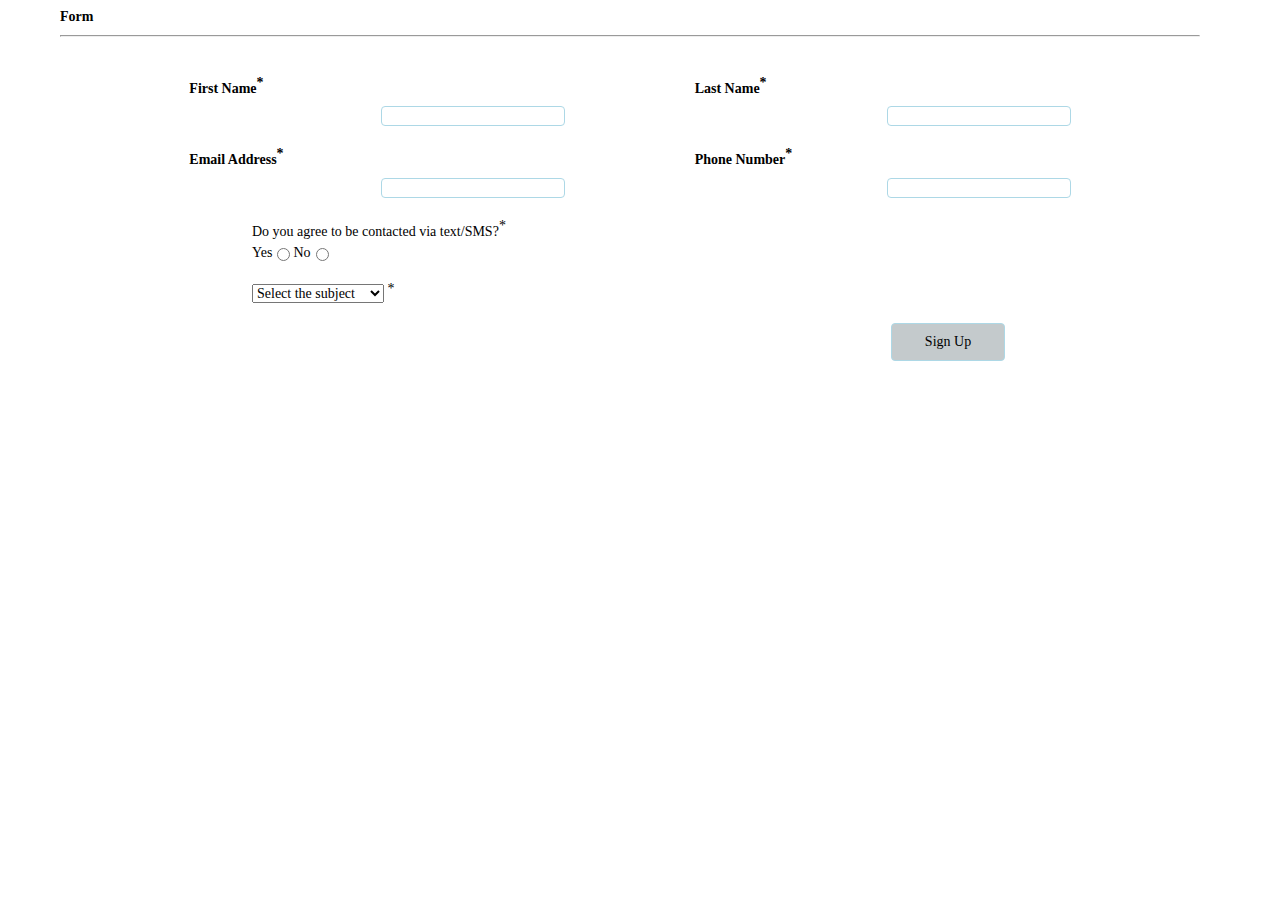
<file: day5/index.html>
<!DOCTYPE html>
<html>
    <head>
        <title>Runtime's Frontend Onboarding - Day 5</title>
        <link rel="stylesheet" href="style.css">
    </head>
    <body>
        <h1> Form </h1>
        <hr> <br>
        <div class="success" id="success"></div>
        <form id="form">
            <div>
            <div class="form-fields">
                <div class="form-fields-el" >
                    <label class="form-label" for="fname">First Name<sup>*</sup></label>    
                    <div class="error-message" id="invalidfname"></div>           
                    <input class="form-input" type="text" id="fname" name="fname">  
                </div>
                <div class="form-fields-el" >
                    <label class="form-label" for="lname">Last Name<sup>*</sup></label>     
                    <div class="error-message" id="invalidlname"></div>
                    <input class="form-input" type="text" id="lname" name="lname">  
                </div>
            </div>
            <div class="form-fields">
                <div class="form-fields-el">
                    <label class="form-label" for="eaddress">Email Address<sup>*</sup></label>
                    <div class="error-message" id="invalideaddress"></div>
                    <input class="form-input" type="text" id="eaddress" name="eaddress">
                </div>      
                <div class="form-fields-el">
                    <label class="form-label" for="pnumber">Phone Number<sup>*</sup></label>
                    <div class="error-message" id="invalidpnumber"></div>
                    <input class="form-input" type="text" id="pnumber" name="pnumber">
                </div>
            </div>         
            <div class="form-checkbox-field">  
                Do you agree to be contacted via text/SMS?<sup>*</sup>                      
                <div class="error-message" id="invalidcheckbox"></div>
                <div class="checkbox-options">
                    <label for="yes"> Yes</label><br>
                    <input type="radio" id="checkyes" name="checkbox" value="Yes">   
                    <label for="no"> No</label><br>     
                    <input type="radio" id="checkno" name="checkbox" value="No">   
                </div>
            </div>
            <div class="form-dropdown-field">             
                <select id="subject" name="subject" onchange='showTextBox(this.value)'> <sup>*</sup>
                    <option selected="selected"> Select the subject </option>
                    <option value="none">None</option>
                    <option value="techprobs">Technical problems</option>
                    <option value="otherprobs">Other subject</option>
                </select>   
                <sup>*</sup>
            </div>
            <div class="form-textbox-field">
                <div id="detailstbox" style="display:none;">
                    Please explain the problem in detail: <p></p>
                    <div class="error-message" id="invalidprobdetails"></div>
                    <textarea name="probdetails" id="probdetails"></textarea>
                </div>                               
            </div>
            <input class="submit" type="submit" value="Sign Up">
            </div>
        </form>        
    </body>
    <script src="script.js"></script>
</html>
</file>
<file: day5/style.css>
* {
    font-family: Verdana;
    font-size: 14px;
}

body {
    margin-right: 80px;
    margin-left: 60px;
}

.form-fields {
    display: flex;
    justify-content: space-evenly;
    align-items: baseline;
}

.form-fields-el {
    display: grid;
    justify-content: baseline;
}

.form-label {
    color: black;
    font-weight: bold;
}

.form-input {
    border: 1px solid lightblue;
    border-radius: 4px;
}

.form-checkbox-field, .form-dropdown-field, .form-textbox-field, .form-input {
    margin-left: 192px;
    margin-bottom: 20px;
}

.el-input {
    display: content;
    align-items: left;;
    justify-content: left;
}

.error-message {
    margin-top: 5px;
    margin-bottom: 5px;
    font-style: italic;
    font-size: 8;
}

.success {
    display: flex;
    justify-content: center;
    margin-bottom:15px;
    font-size: 20px;
}

.checkbox-options {
    display: flex;
    justify-content:left;
}

.checkbox-text {
    border: 1px solid #cdcdcd;
}

.textbox {
    width: 400px;
    height: 80px;
    border: 1px solid #cdcdcd;
    background-color: white;
    font-size: 12px;
}

.submit {
    float: right;
    margin-right: 195px;
    background-color: rgb(196, 202, 204);
    border: 1px solid lightblue;
    border-radius: 4px;
    padding: 10px;
    width: 10%;
    cursor: pointer;
}
</file>
